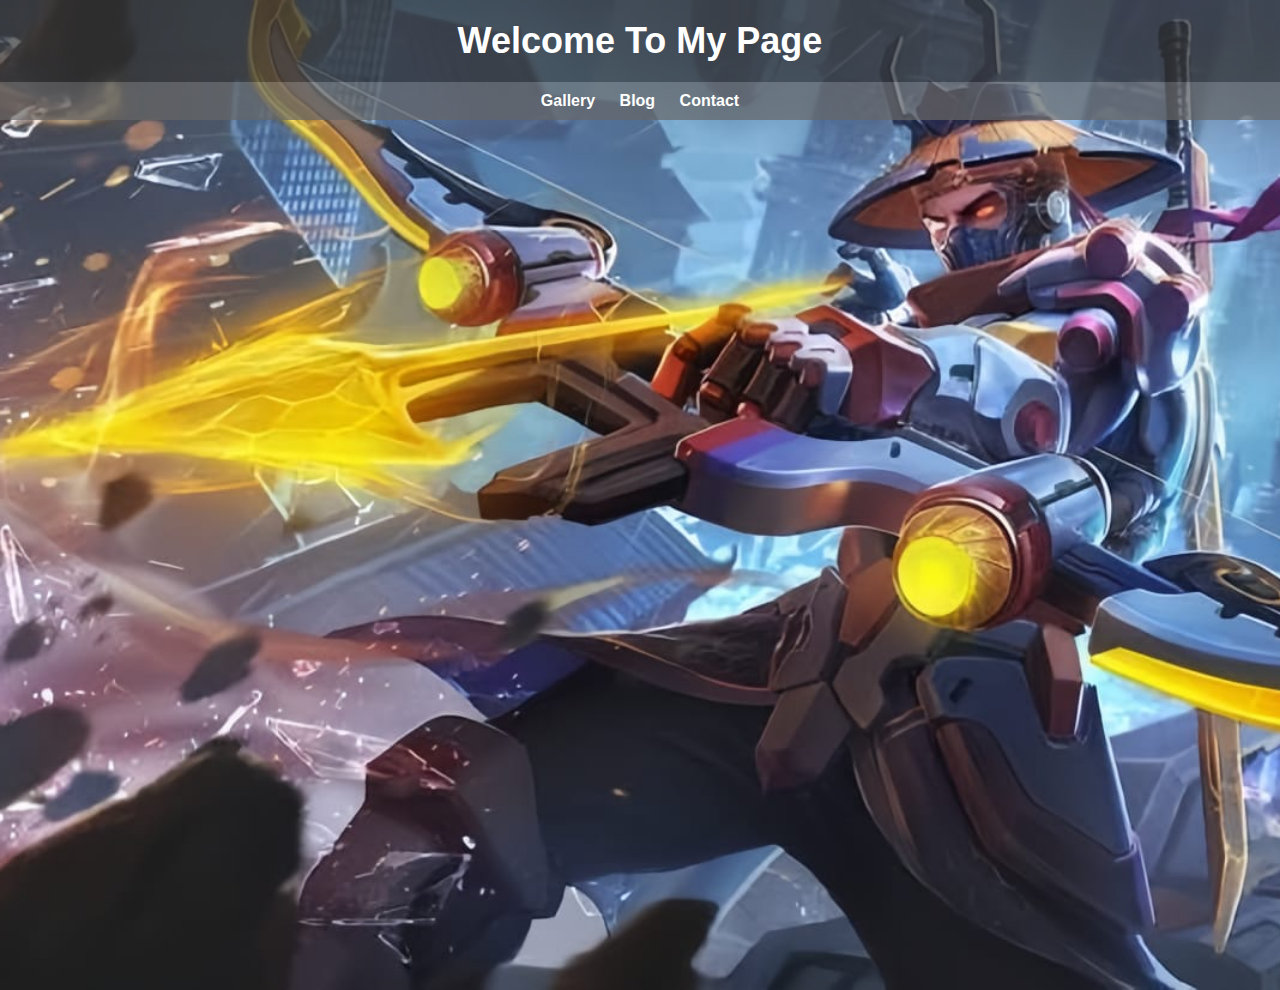
<file: index.html>
<!DOCTYPE html>
<html lang="en">
<head>
    <meta charset="UTF-8">
    <meta name="viewport" content="width=device-width, initial-scale=1.0">
    <title>Welcome To My Page</title>
    
    <link rel="stylesheet" href="index.css">
</head>
<body>
    <header>
        <h1>Welcome To My Page</h1>
    </header>
    <nav>
        <a href="gallery.html">Gallery</a>
        <a href="blog.html">Blog</a>
        <a href="contact.html">Contact</a>
    </nav>
    <div class="container">
    </div>
</body>
</html>
</file>
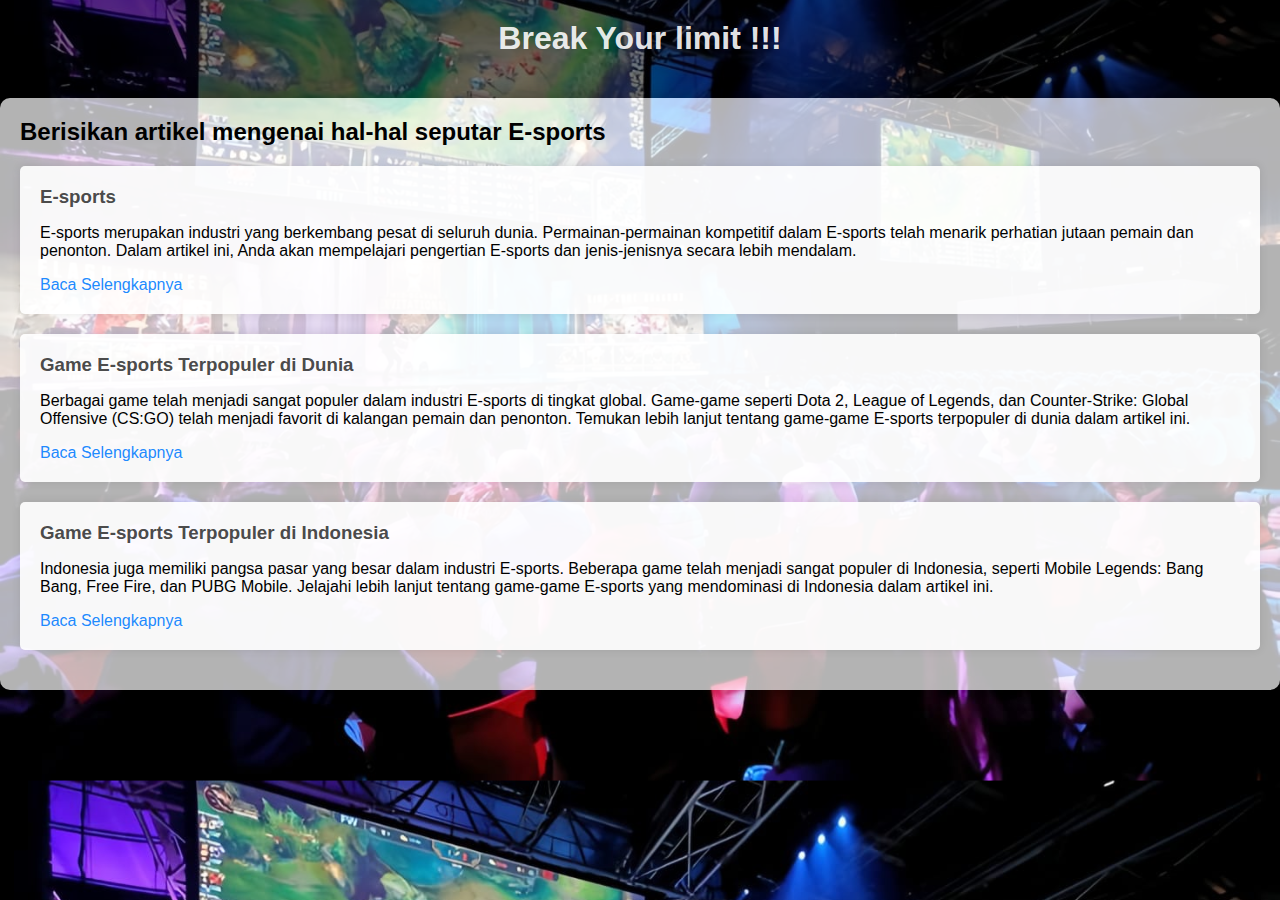
<file: blog.html>
<!DOCTYPE html>
<html lang="id">
<head>
  <meta charset="UTF-8">
  <meta name="viewport" content="width=device-width, initial-scale=1.0">
  <title>blogBudsss</title>
  <link rel="stylesheet" href="blog.css">
</head>
<body>
  <header>
    <h1>Break Your limit !!!</h1>
  </header>
  <main>
    <section id="blog-posts">
      <h2>Berisikan artikel mengenai hal-hal seputar E-sports</h2>
      <article>
        <h3>E-sports</h3>
        <p>E-sports merupakan industri yang berkembang pesat di seluruh dunia. Permainan-permainan kompetitif dalam E-sports telah menarik perhatian jutaan pemain dan penonton. Dalam artikel ini, Anda akan mempelajari pengertian E-sports dan jenis-jenisnya secara lebih mendalam.</p>
        <a href="https://www.kompas.com/sports/read/2021/12/06/08200038/pengertian-e-sports-dan-jenisnya">Baca Selengkapnya</a>
      </article>
      <article>
        <h3>Game E-sports Terpopuler di Dunia</h3>
        <p>Berbagai game telah menjadi sangat populer dalam industri E-sports di tingkat global. Game-game seperti Dota 2, League of Legends, dan Counter-Strike: Global Offensive (CS:GO) telah menjadi favorit di kalangan pemain dan penonton. Temukan lebih lanjut tentang game-game E-sports terpopuler di dunia dalam artikel ini.</p>
        <a href="https://nepalesport.com/most-popular-esports-games">Baca Selengkapnya</a>
      </article>
      <article>
        <h3>Game E-sports Terpopuler di Indonesia</h3>
        <p>Indonesia juga memiliki pangsa pasar yang besar dalam industri E-sports. Beberapa game telah menjadi sangat populer di Indonesia, seperti Mobile Legends: Bang Bang, Free Fire, dan PUBG Mobile. Jelajahi lebih lanjut tentang game-game E-sports yang mendominasi di Indonesia dalam artikel ini.</p>
        <a href="https://duniagames.co.id/discover/article/game-esports-paling-populer-di-indonesia">Baca Selengkapnya</a>
      </article>
    </section>
  </main>
</body>
</html>
</file>
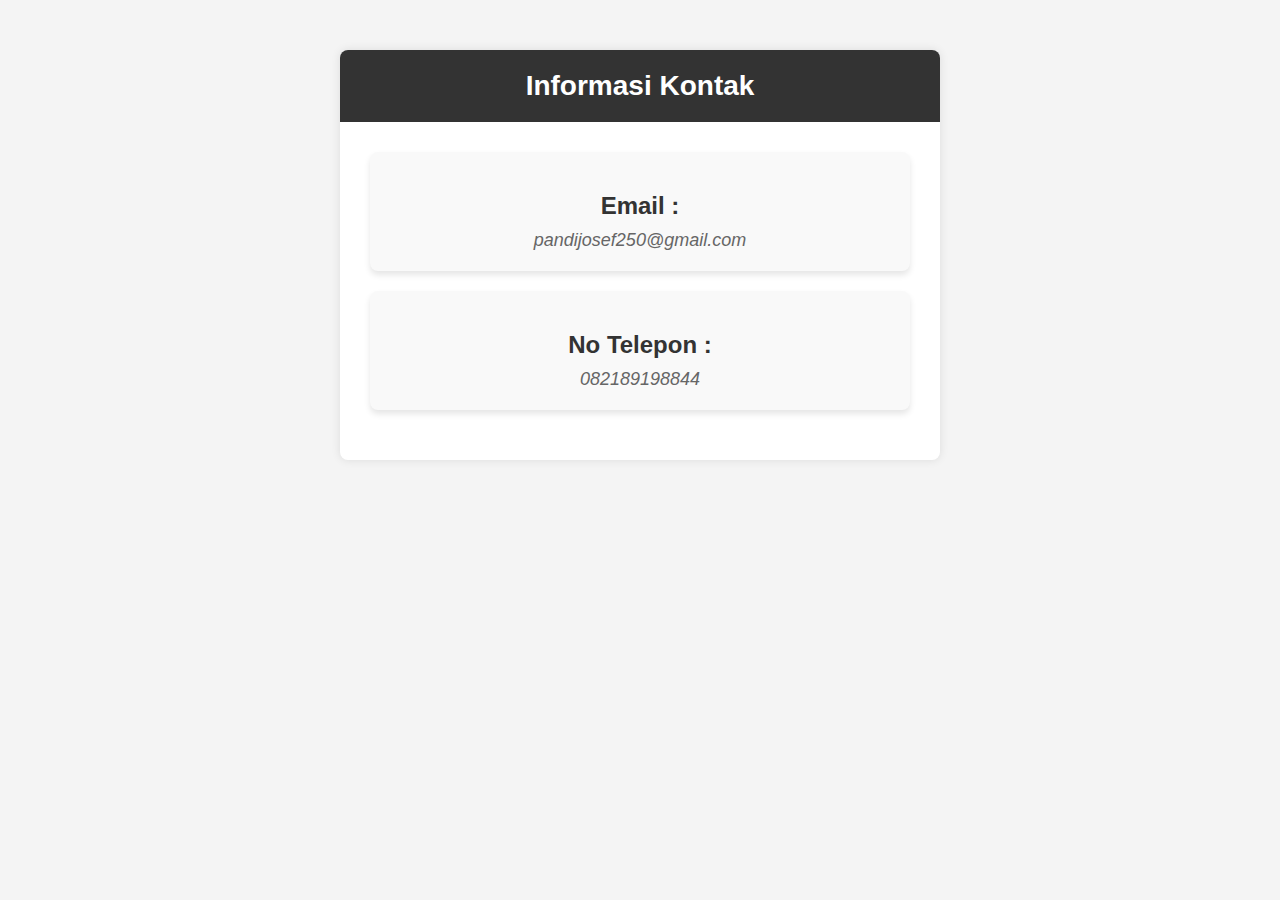
<file: contact.html>
<!DOCTYPE html>
<html lang="en">
<head>
    <meta charset="UTF-8">
    <meta name="viewport" content="width=device-width, initial-scale=1.0">
    <title>Contact</title>
    <link rel="stylesheet" href="contact.css">
</head>
<body>
    <div class="container">
        <header>
            <h1>Informasi Kontak</h1>
        </header>
        <section class="contact-info">
            <div class="contact-item">
                <h2>Email :</h2>
                <address>pandijosef250@gmail.com</address>
            </div>
            <div class="contact-item">
                <h2>No Telepon :</h2>
                <address>082189198844</address>
            </div>
        </section>
    </div>
</body>
</html>
</file>
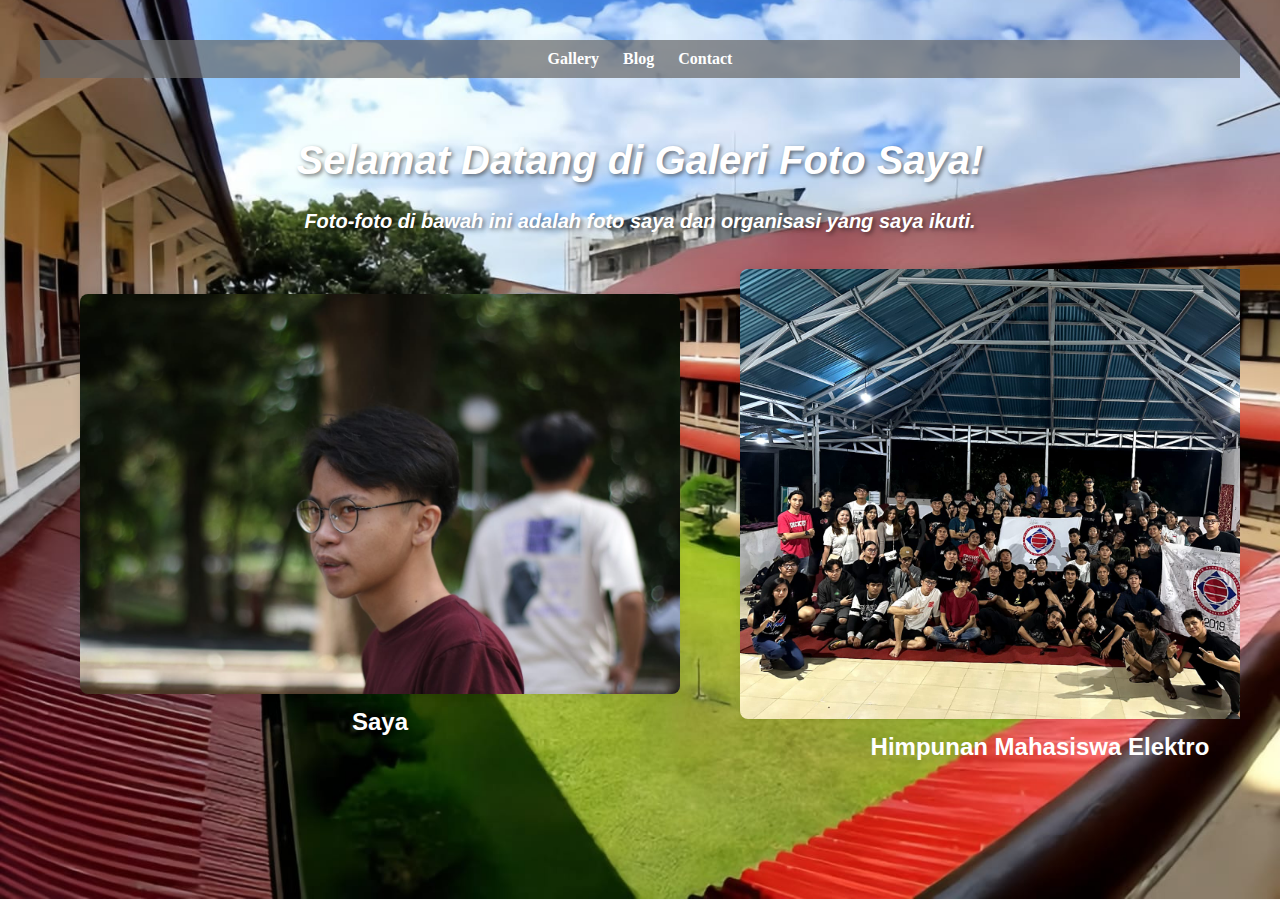
<file: gallery.html>
<!DOCTYPE html>
<html lang="en">
<head>
    <meta charset="UTF-8">
    <meta name="viewport" content="width=device-width, initial-scale=1.0">
    <title>Gallery</title>
    <link rel="stylesheet" href="gallery.css">
</head>
<body>
    <nav>
        <a href="gallery.html">Gallery</a>
        <a href="blog.php">Blog</a>
        <a href="contact.html">Contact</a>
    </nav>
    <div class="container">
    </div>
    <h1>Selamat Datang di Galeri Foto Saya!</h1>
    <p>Foto-foto di bawah ini adalah foto saya dan organisasi yang saya ikuti.</p>
    <div class="gallery">
        <figure>
            <img src="WhatsApp Image 2024-04-01 at 23.45.13_98817acc.jpg" alt="Saya">
            <h2>Saya</h2>
        </figure>
        <figure>
            <img src="WhatsApp Image 2024-04-01 at 23.54.16_b85cc5f4.jpg" alt="HME">
            <h2>Himpunan Mahasiswa Elektro</h2>
        </figure>
        <figure>
            <img src="WhatsApp Image 2024-04-01 at 23.48.46_50aa76dc.jpg" alt="KMK">
            <h2>Keluarga Mahasiswa Katolik</h2>
        </figure>
        <figure>
            <img src="WhatsApp Image 2024-04-01 at 23.49.54_21cf7c77.jpg" alt="Foto OMK">
            <h2>Orang Muda Katolik</h2>
        </figure>
    </div>
</body>
</html>
</file>
<file: index.css>
* {
    margin: 0;
    padding: 0;
    box-sizing: border-box;
}

body {
    font-family: Arial, sans-serif;
    background-color: #f0f0f0;
    background-image: url('WhatsApp Image 2024-04-02 at 01.01.41_d56c866f.jpg');
    background-size: cover;
    background-position: center;
    height: 110vh;
}

header {
    background-color: rgba(51, 51, 51, 0.7);
    color: #fff;
    text-align: center;
    padding: 20px 0;
}

h1 {
    font-size: 36px;
    margin: 0;
}

nav {
    background-color: rgba(102, 102, 102, 0.7);
    padding: 10px 0;
    text-align: center;
}

nav a {
    color: #fff;
    text-decoration: none;
    font-weight: bold;
    margin: 0 10px;
}

nav a:hover {
    color: #ccc;
}

.container {
    max-width: 800px;
    margin: 0 auto;
    padding: 20px;
    background-color: rgba(255, 255, 255, 0);
    border-radius: 8px;
}
</file>
<file: blog.css>
body {
    font-family: Arial, sans-serif;
    margin: 0;
    padding: 0;
    background-image: url('WhatsApp Image 2024-04-01 at 23.00.17_065b3419.jpg');
    background-size: cover;
    background-position: center;
  }
  
  header {
    background-color: rgba(0, 0, 0, 0.5);
    color: rgba(255, 255, 255, 0.9);
    padding: 20px;
    text-align: center;
  }
  
  main {
    padding: 20px;
    background-color: rgba(255, 255, 255, 0.7);
    border-radius: 10px;
    box-shadow: 0 0 20px rgba(0, 0, 0, 0.3);
  }
  
  h1, h2, h3 {
    margin-top: 0;
  }
  
  article {
    background-color: rgba(255, 255, 255, 0.9);
    padding: 20px;
    margin-bottom: 20px;
    border-radius: 5px;
    box-shadow: 0 0 10px rgba(0, 0, 0, 0.1);
  }
  
  article h3 {
    color: rgba(51, 51, 51, 0.9);
    margin-bottom: 10px;
  }
  
  article a {
    color: rgba(0, 123, 255, 0.9);
    text-decoration: none;
  }
  
  article a:hover {
    text-decoration: underline;
  }
</file>
<file: contact.css>
body {
    font-family: Arial, sans-serif;
    margin: 0;
    padding: 0;
    background-color: #f4f4f4;
}

.container {
    max-width: 600px;
    margin: 50px auto;
    background-color: #fff;
    border-radius: 8px;
    box-shadow: 0 0 10px rgba(0, 0, 0, 0.1);
}

header {
    background-color: #333;
    color: #fff;
    padding: 20px;
    border-top-left-radius: 8px;
    border-top-right-radius: 8px;
}

h1 {
    margin: 0;
    font-size: 28px;
    text-align: center;
}

.contact-info {
    padding: 30px;
    text-align: center;
}

.contact-item {
    margin-bottom: 20px;
    padding: 20px;
    background-color: #f9f9f9;
    border-radius: 8px;
    box-shadow: 0 4px 6px rgba(0, 0, 0, 0.1);
}

.contact-item h2 {
    margin-bottom: 10px;
    font-size: 24px;
    color: #333;
}

.contact-item address {
    margin: 0;
    font-size: 18px;
    color: #666;
}

.contact-item:hover {
    transform: translateY(-5px);
    box-shadow: 0 8px 12px rgba(0, 0, 0, 0.1);
}
</file>
<file: gallery.css>
body {
    margin: 0;
    padding: 0;
    background-color: #f8f8f8;
    background-image: url('WhatsApp Image 2024-04-02 at 00.08.57_12a1577a.jpg');
    background-size: cover;
    background-position: center;
    background-repeat: no-repeat;
    color: #333;
    padding: 40px;
}

h1 {
    font-style: italic;
    text-align: center;
    margin-top: 20px;
    color: #ffffff;
    font-family: 'Arial Black', sans-serif; 
    font-size: 40px;
    text-shadow: 2px 2px 4px rgba(0,0,0,0.5); 
}

.gallery {
    display: flex;
    flex-direction: row; 
    overflow-x: auto; 
    align-items: center; 
    margin-top: 20px;
}

figure {
    text-align: center;
    margin-right: 20px; 
}

h2 {
    font-family: 'Segoe UI', Tahoma, Geneva, Verdana, sans-serif;
    margin-top: 10px;
    font-size: 24px;
    color: #ffffff;
}

img {
    width: 600px;
    height: auto;
    border-radius: 8px;
    box-shadow: 0px 0px 10px rgba(0, 0, 0, 0.1);
}

p {
    font-family: 'Arial', sans-serif;
    font-size: 20px; 
    font-weight: bold;
    font-style: italic; 
    text-align: center;
    margin-bottom: 20px;
    color: #ffffff;
    text-shadow: 2px 2px 4px rgba(0,0,0,0.5);
}
nav {
    background-color: rgba(102, 102, 102, 0.7);
    padding: 10px 0;
    text-align: center;
}

nav a {
    color: #fff;
    text-decoration: none;
    font-weight: bold;
    margin: 0 10px;
}

nav a:hover {
    color: #ccc;
}

.container {
    max-width: 800px;
    margin: 0 auto;
    padding: 20px;
    background-color: rgba(255, 255, 255, 0);
    border-radius: 8px;
}
</file>
